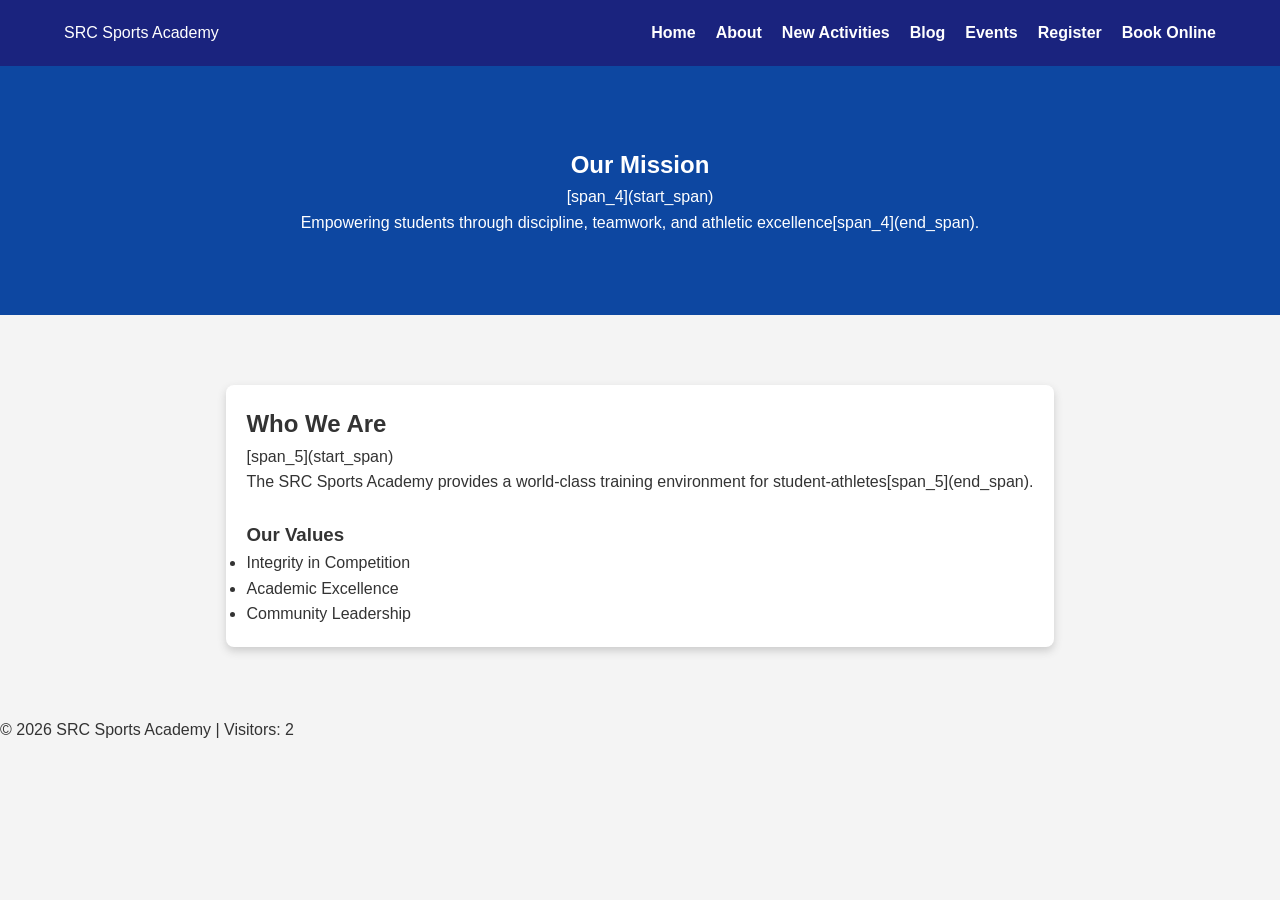
<file: about.html>
<!DOCTYPE html>
<html lang="en">
<head>
    <meta charset="UTF-8">
    <meta name="viewport" content="width=device-width, initial-scale=1.0">
    <title>About Us | SRC Sports Academy</title>
    <link rel="stylesheet" href="style.css">
</head>
<body>
    <nav>
        <div class="logo">SRC Sports Academy</div>
        <div id="hamburger-icon" aria-label="Open Menu">&#9776;</div>
        <ul class="nav-links" id="nav-links">
            <li><a href="index.html">Home</a></li>
            <li><a href="about.html">About</a></li>
            <li><a href="activities.html">New Activities</a></li>
            <li><a href="blog.html">Blog</a></li>
            <li><a href="events.html">Events</a></li>
            <li><a href="register.html">Register</a></li>
            <li><a href="book.html">Book Online</a></li>
        </ul>
    </nav>

    <main>
        <section class="hero">
            <h1>Our Mission</h1>
            [span_4](start_span)<p>Empowering students through discipline, teamwork, and athletic excellence[span_4](end_span).</p>
        </section>

        <section class="form-container">
            <div class="sport-card">
                <h2>Who We Are</h2>
                [span_5](start_span)<p>The SRC Sports Academy provides a world-class training environment for student-athletes[span_5](end_span).</p>
                <br>
                <h3>Our Values</h3>
                <ul>
                    <li>Integrity in Competition</li>
                    <li>Academic Excellence</li>
                    <li>Community Leadership</li>
                </ul>
            </div>
        </section>
    </main>

    <footer>
        <p>&copy; 2026 SRC Sports Academy | Visitors: <span id="visitor-count">0</span></p>
    </footer>
    <script src="script.js"></script>
</body>
</html>
</file>
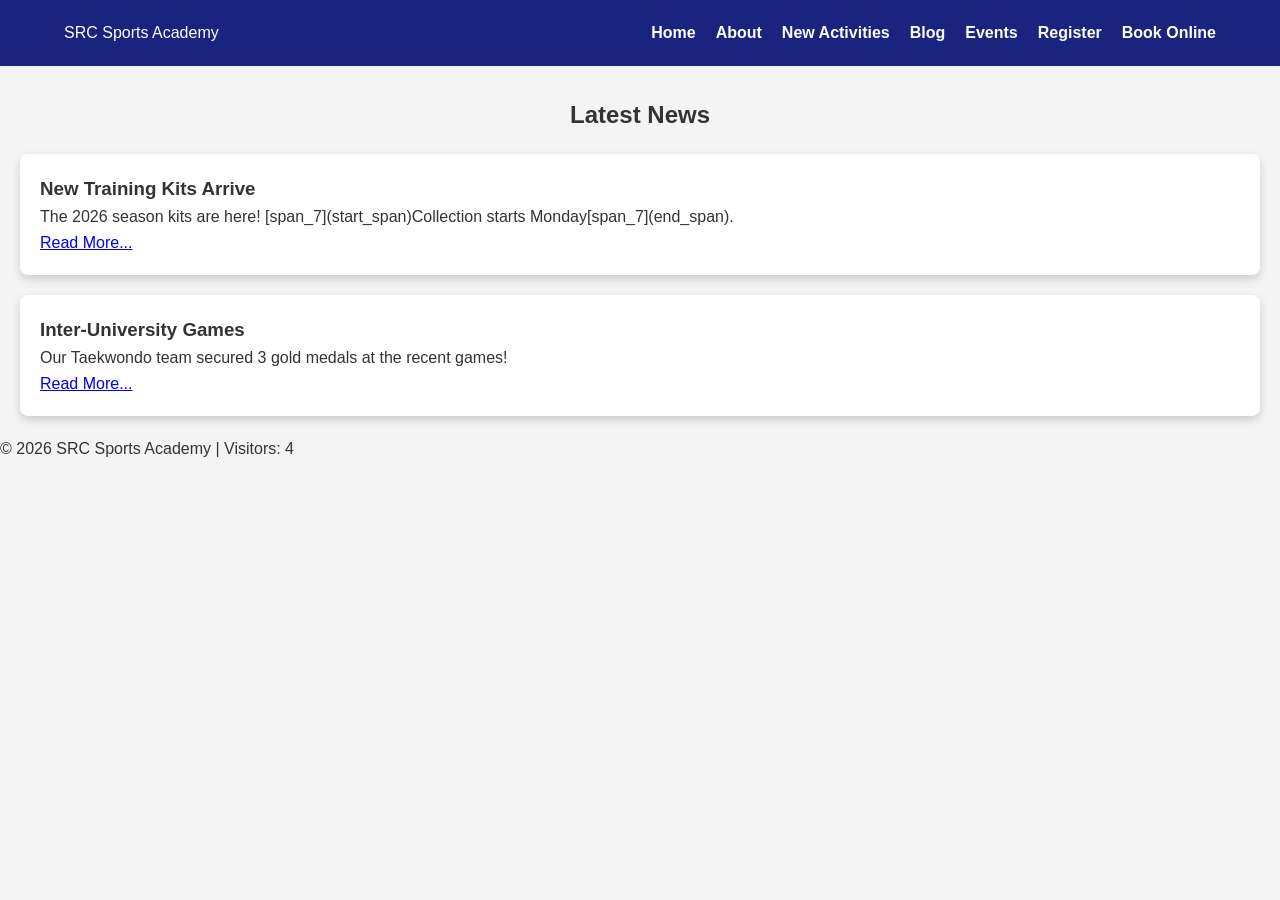
<file: blog.html>
<!DOCTYPE html>
<html lang="en">
<head>
    <meta charset="UTF-8">
    <meta name="viewport" content="width=device-width, initial-scale=1.0">
    <title>Academy Blog | SRC Sports Academy</title>
    <link rel="stylesheet" href="style.css">
</head>
<body>
    <nav>
        <div class="logo">SRC Sports Academy</div>
        <div id="hamburger-icon" aria-label="Open Menu">&#9776;</div>
        <ul class="nav-links" id="nav-links">
            <li><a href="index.html">Home</a></li>
            <li><a href="about.html">About</a></li>
            <li><a href="activities.html">New Activities</a></li>
            <li><a href="blog.html">Blog</a></li>
            <li><a href="events.html">Events</a></li>
            <li><a href="register.html">Register</a></li>
            <li><a href="book.html">Book Online</a></li>
        </ul>
    </nav>

    <main>
        <h2 style="text-align: center; margin-top: 30px;">Latest News</h2>
        <section class="sports-grid">
            <article class="sport-card">
                <h3>New Training Kits Arrive</h3>
                <p>The 2026 season kits are here! [span_7](start_span)Collection starts Monday[span_7](end_span).</p>
                <a href="#">Read More...</a>
            </article>
            <article class="sport-card">
                <h3>Inter-University Games</h3>
                <p>Our Taekwondo team secured 3 gold medals at the recent games!</p>
                <a href="#">Read More...</a>
            </article>
        </section>
    </main>

    <footer>
        <p>&copy; 2026 SRC Sports Academy | Visitors: <span id="visitor-count">0</span></p>
    </footer>
    <script src="script.js"></script>
</body>
</html>
</file>
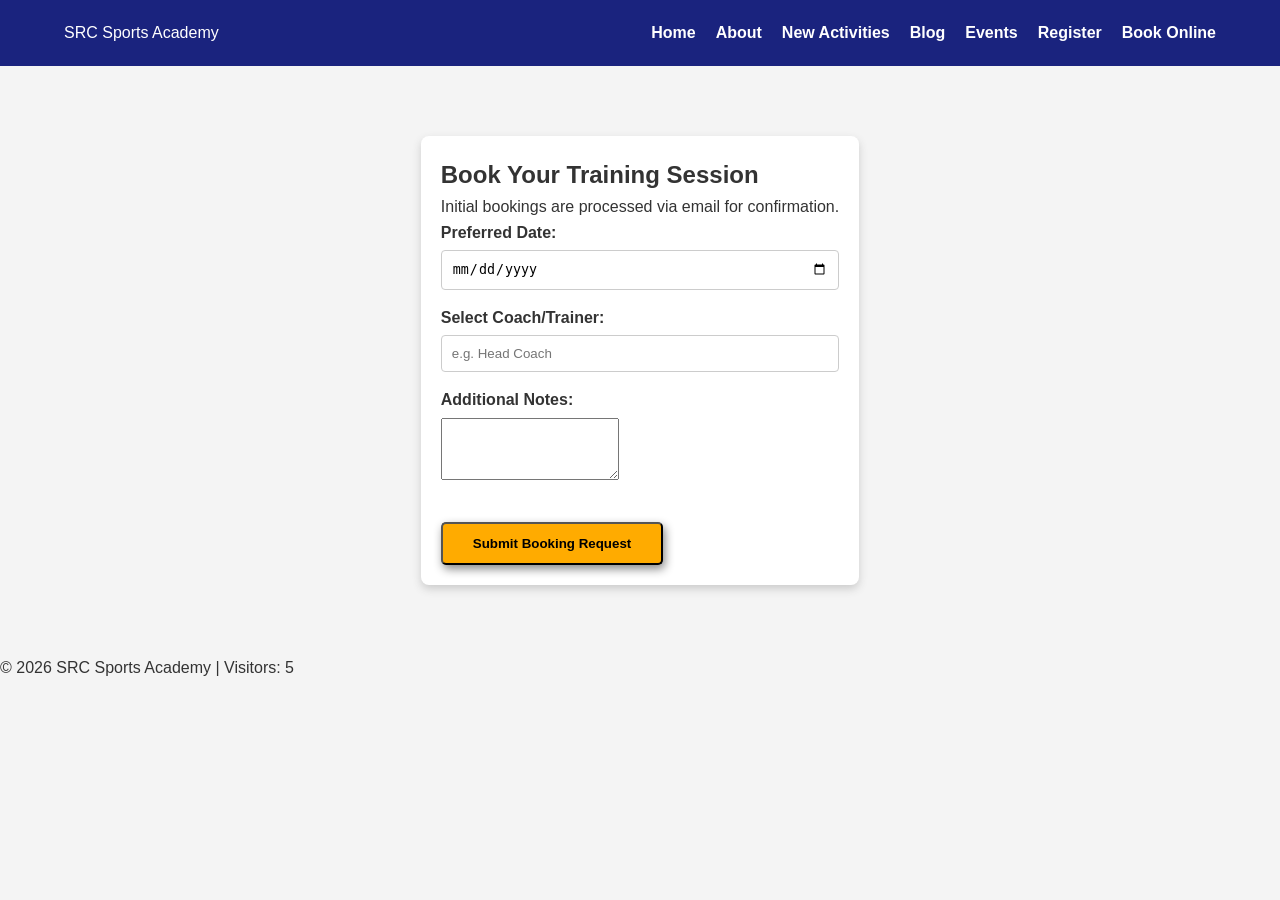
<file: book.html>
<!DOCTYPE html>
<html lang="en">
<head>
    <meta charset="UTF-8">
    <meta name="viewport" content="width=device-width, initial-scale=1.0">
    <title>Book a Session | SRC Sports Academy</title>
    <link rel="stylesheet" href="style.css">
</head>
<body>

    <nav>
        <div class="logo">SRC Sports Academy</div>
        <div id="hamburger-icon" aria-label="Open Menu">&#9776;</div>
        <ul class="nav-links" id="nav-links">
            <li><a href="index.html">Home</a></li>
            <li><a href="about.html">About</a></li>
            <li><a href="activities.html">New Activities</a></li>
            <li><a href="blog.html">Blog</a></li>
            <li><a href="events.html">Events</a></li>
            <li><a href="register.html">Register</a></li>
            <li><a href="book.html">Book Online</a></li>
        </ul>
    </nav>

    <main class="form-container">
        <section class="sport-card">
            <h2>Book Your Training Session</h2>
            <p>Initial bookings are processed via email for confirmation.</p>
            
            <form id="booking-form">
                <div class="input-group">
                    <label for="preferred-date">Preferred Date:</label>
                    <input type="date" id="preferred-date" name="preferred-date" required>
                </div>

                <div class="input-group">
                    <label for="trainer">Select Coach/Trainer:</label>
                    <input type="text" id="trainer" name="trainer" placeholder="e.g. Head Coach" required>
                </div>

                <div class="input-group">
                    <label for="message">Additional Notes:</label>
                    <textarea id="message" name="message" rows="4"></textarea>
                </div>

                <button type="submit" class="cta-btn">Submit Booking Request</button>
            </form>
        </section>
    </main>

    <footer>
        <p>&copy; 2026 SRC Sports Academy | Visitors: <span id="visitor-count">0</span></p>
    </footer>

    <script src="script.js"></script>
</body>
</html>
</file>
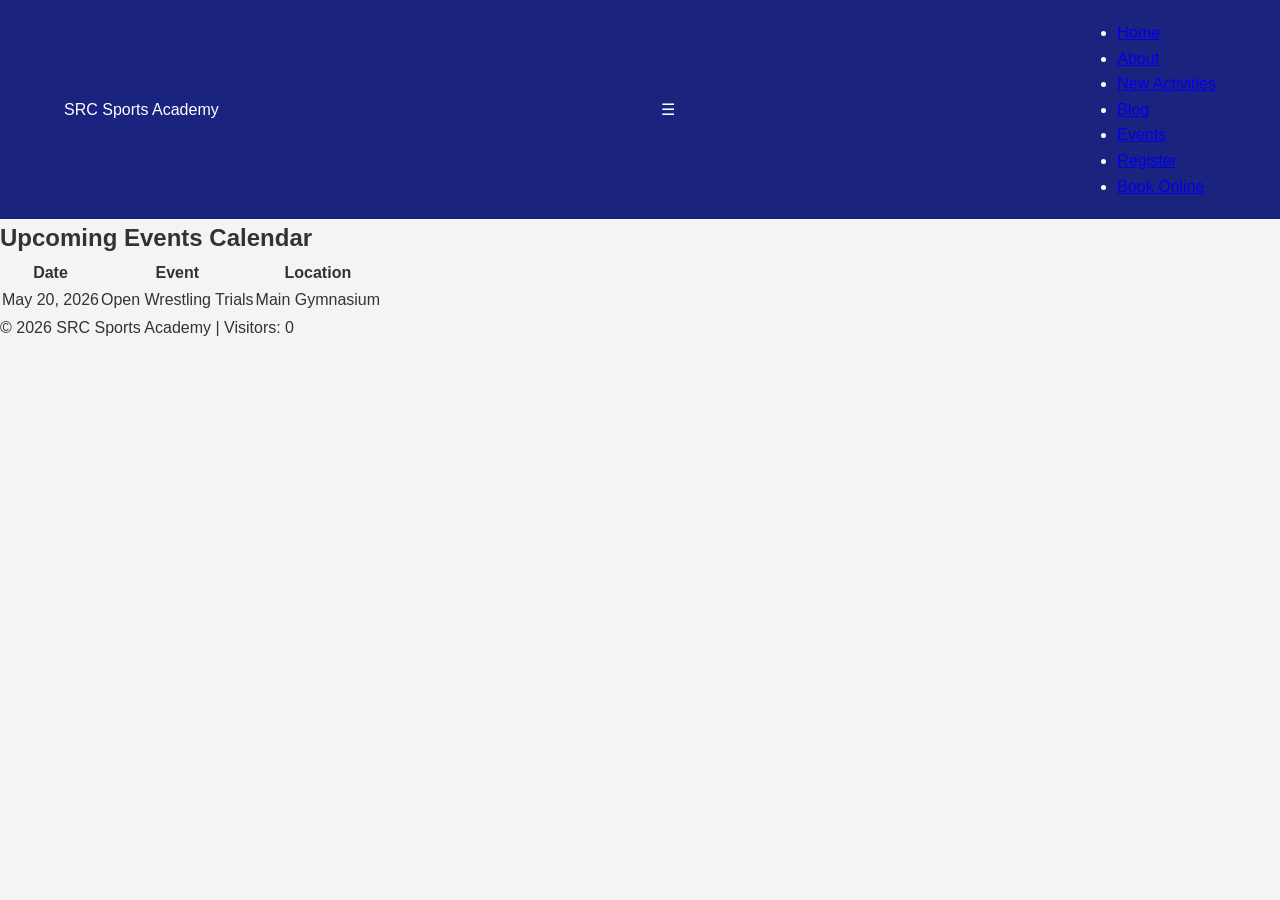
<file: event.html>
<!DOCTYPE html>
<html lang=”en”>
<head>
    <meta charset=”UTF-8”>
    <meta name=”viewport” content=”width=device-width, initial-scale=1.0”>
    <title>Upcoming Events | SRC Sports Academy</title>
    <link rel="stylesheet" href="style.css">
</head>
<body>
    <nav>
        <div class=”logo”>SRC Sports Academy</div>
        <div id=”hamburger-icon” aria-label=”Open Menu”>&#9776;</div>
        <ul class=”nav-links” id=”nav-links”>
            <li><a href=”index.html”>Home</a></li>
            <li><a href=”about.html”>About</a></li>
            <li><a href=”activities.html”>New Activities</a></li>
            <li><a href=”blog.html”>Blog</a></li>
            <li><a href=”events.html”>Events</a></li>
            <li><a href=”register.html”>Register</a></li>
            <li><a href=”book.html”>Book Online</a></li>
        </ul>
    </nav>

    <main class=”form-container”>
        <div class=”sport-card”>
            <h2>Upcoming Events Calendar</h2>
            <table class="even-table">
                <thead>
                <tr >
                    <th >Date</th>
                    <th >Event</th>
                    <th >Location</th>
                </tr>
                </thead>
                <tr>
                    <td >May 20, 2026</td>
                    <td >Open Wrestling Trials</td>
                    <td >Main Gymnasium</td>
                </tr>
            </table>
        </div>
    </main>

    <footer>
        <p>&copy; 2026 SRC Sports Academy | Visitors: <span id=”visitor-count”>0</span></p>
    </footer>
    <script src="script.js"></script>
</body>
</html>
</file>
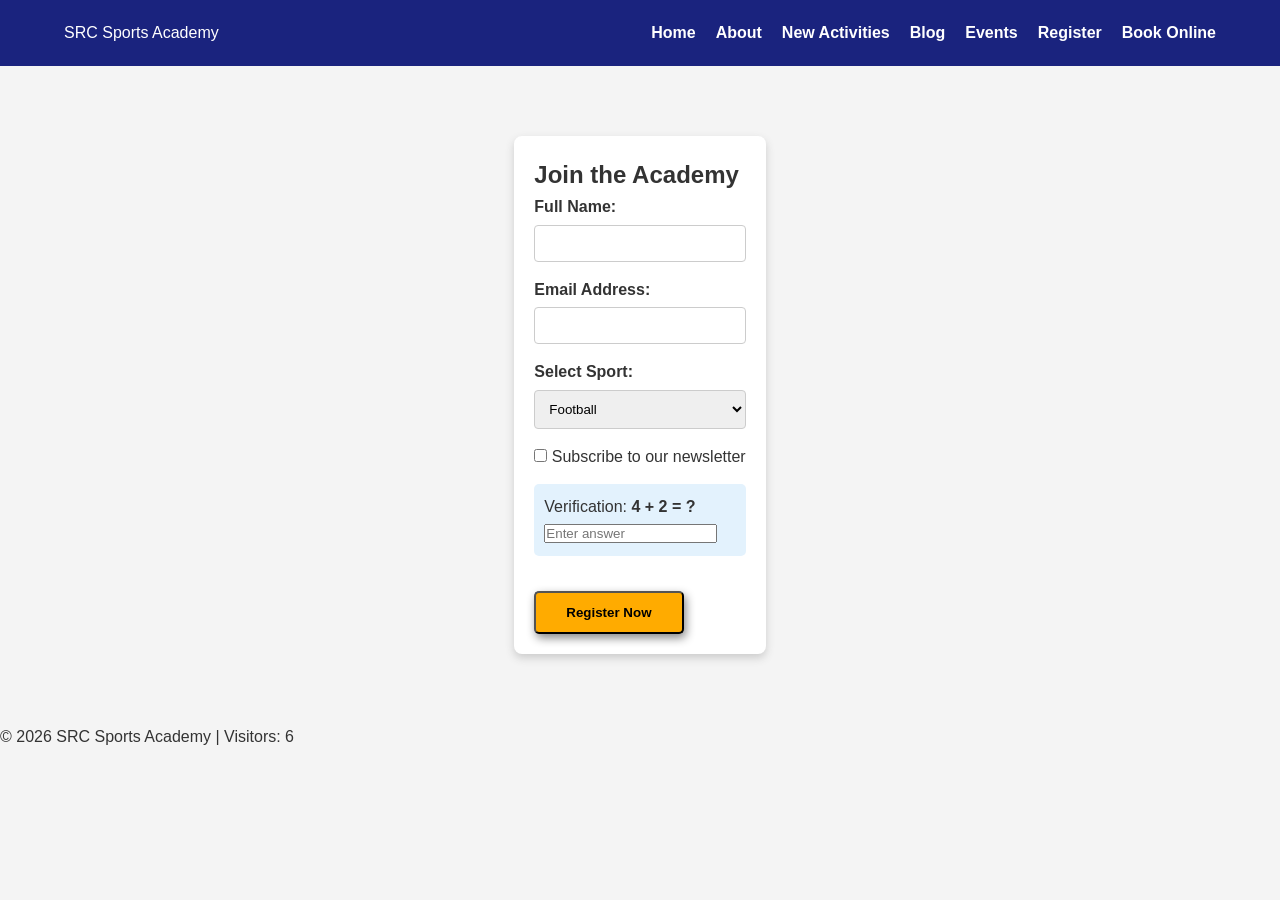
<file: register.html>
<!DOCTYPE html>
<html lang="en">
<head>
    <meta charset="UTF-8">
    <meta name="viewport" content="width=device-width, initial-scale=1.0">
    <title>Register | SRC Sports Academy</title>
    <link rel="stylesheet" href="style.css">
</head>
<body>

    <nav>
        <div class="logo">SRC Sports Academy</div>
        <div id="hamburger-icon" aria-label="Open Menu">&#9776;</div>
        <ul class="nav-links" id="nav-links">
            <li><a href="index.html">Home</a></li>
            <li><a href="about.html">About</a></li>
            <li><a href="activities.html">New Activities</a></li>
            <li><a href="blog.html">Blog</a></li>
            <li><a href="events.html">Events</a></li>
            <li><a href="register.html">Register</a></li>
            <li><a href="book.html">Book Online</a></li>
        </ul>
    </nav>

    <main class="form-container">
        <section class="sport-card">
            <h2>Join the Academy</h2>
            <form id="registration-form">
                <div class="input-group">
                    <label for="full-name">Full Name:</label>
                    <input type="text" id="full-name" name="full-name" required aria-required="true">
                </div>

                <div class="input-group">
                    <label for="email">Email Address:</label>
                    <input type="email" id="email" name="email" required>
                </div>

                <div class="input-group">
                    <label for="sport">Select Sport:</label>
                    <select id="sport" name="sport">
                        <option value="football">Football</option>
                        <option value="taekwondo">Taekwondo</option>
                        <option value="judo">Judo</option>
                        <option value="volleyball">Volleyball</option>
                    </select>
                </div>

                <div class="checkbox-group">
                    <input type="checkbox" id="newsletter" name="newsletter">
                    <label for="newsletter">Subscribe to our newsletter</label>
                </div>

                <div class="captcha-box">
                    <p>Verification: <strong>4 + 2 = ?</strong></p>
                    <input type="number" id="captcha" placeholder="Enter answer" required>
                </div>

                <button type="submit" class="cta-btn">Register Now</button>
            </form>
        </section>
    </main>

    <footer>
        <p>&copy; 2026 SRC Sports Academy | Visitors: <span id="visitor-count">0</span></p>
    </footer>

    <script src="script.js"></script>
</body>
</html>
</file>
<file: style.css>
/* 1. UNIVERSAL RESET */
* {
    margin: 0;
    padding: 0;
    box-sizing: border-box;
}

body {
    font-family: Arial, sans-serif;
    line-height: 1.6;
    background-color: #f4f4f4;
    color: #333333;
}

/* 2. NAVIGATION LAYOUT */
nav {
    display: flex;
    justify-content: space-between;
    align-items: center;
    background-color: #1a237e;
    color: #ffffff;
    padding: 20px 5%;
}

.nav-links {
    display: flex;
    list-style: none;
}

.nav-links li {
    margin-left: 20px;
}

.nav-links a {
    color: #ffffff;
    text-decoration: none;
    font-weight: bold;
}

#hamburger-icon {
    display: none;
    cursor: pointer;
    font-size: 24px;
}

/* 3. HERO SECTION */
.hero {
    background-color: #0d47a1;
    color: #ffffff;
    text-align: center;
    padding: 80px 20px;
}

/* 4. REQUIRED UI TECHNIQUES */
.cta-btn {
    display: inline-block;
    margin-top: 20px;
    padding: 12px 30px;
    background-color: #ffab00;
    color: #000000;
    text-decoration: none;
    font-weight: bold;
    border-radius: 5px;
    box-shadow: 2px 4px 10px #888888;
}

.sport-card {
    background-color: #ffffff;
    padding: 20px;
    margin: 20px;
    border-radius: 8px;
    box-shadow: 0 4px 8px #cccccc;
}

/* 5. RESPONSIVE MEDIA QUERY */
@media screen and (max-width: 1024px) 
{
    #hamburger-icon 
    {
        display: block;
    }

    .nav-links 
    {
        display: none;
        flex-direction: column;
        width: 100%;
        background-color: #1a237e;
        position: absolute;
        top: 65px;
        left: 0;
    }

    .nav-links.active 
    {
        display: flex;
    }

    .nav-links li 
    {
        margin: 10px 0;
        text-align: center;
    }
} 
/* FORM STYLING */
.form-container {
    Display: flex;
    Justify-content: center;
    Padding: 50px 20px;
}

.input-group {
    Margin-bottom: 15px;
    Text-align: left;
}

.input-group label {
    Display: block;
    Font-weight: bold;
    Margin-bottom: 5px;
}

.input-group input, .input-group select {
    Width: 100%;
    Padding: 10px;
    Border: 1px solid #ccc;
    Border-radius: 4px;
}

.checkbox-group {
    Margin: 15px 0;
    Text-align: left;
}

.captcha-box {
    Background: #e3f2fd;
    Padding: 10px;
    Border-radius: 5px;
    Margin-bottom: 15px;
}

/* Image Styling for all cards */
.card-img {
    width: 100%;
    height: 200px;
    object-fit: cover;
    border-radius: 8px 8px 0 0; 
    margin-bottom: 15px;
    transition: 0.3s ease;
} 
.card-img:hover{
    opacity: 0.9;
}

/*Event Table Styling */
.event-table{
    width: 100%;
    border-collapse: collapse;
    margin-top: 20px;
    text-align: left;
    background-color: #ffffff;
} 

.event-table th {
    background-color: #1a237e;
    color: white;
    padding: 12px;
} 

.event-table td {
    padding: 12px;
    border-bottom: 1px solid #dddddd;
}
</file>
